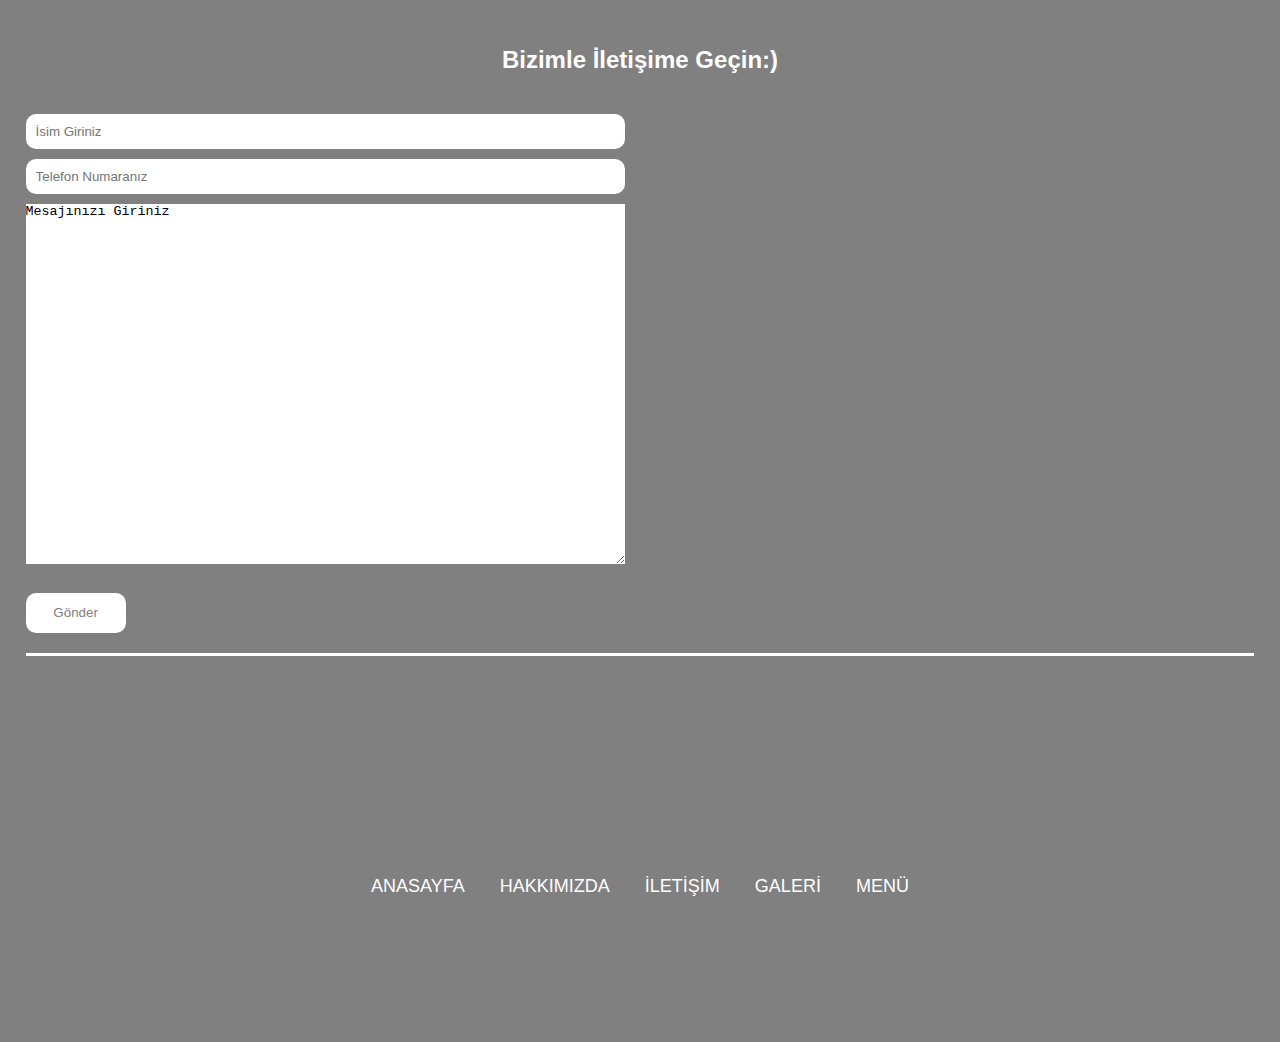
<file: iletisim.html>
<!DOCTYPE html>
<html lang="en">
<head>
    <meta charset="UTF-8">
    <meta name="viewport" content="width=device-width, initial-scale=1.0">
    <title>İletişim</title>
     <!-- !FONTAWESOME CDN -->
     <link rel="stylesheet" href="https://cdnjs.cloudflare.com/ajax/libs/font-awesome/6.4.2/css/all.min.css" integrity="sha512-z3gLpd7yknf1YoNbCzqRKc4qyor8gaKU1qmn+CShxbuBusANI9QpRohGBreCFkKxLhei6S9CQXFEbbKuqLg0DA==" crossorigin="anonymous" referrerpolicy="no-referrer" />
     <!--! External css -->
     <link rel="stylesheet" href="style.css">
</head>
<body>
    <div class="container">
        <h2>Bizimle İletişime Geçin:)</h2>
        <div class="content">
            <div class="iletişim">
                <input type="text" placeholder="İsim Giriniz"><br>
                <input type="text" placeholder="Telefon Numaranız"><br>
                <textarea  name="" id="" cols="30" rows="24">Mesajınızı Giriniz</textarea>
            </div>
            <div class="adres">
                <iframe src="https://www.google.com/maps/embed?pb=!1m18!1m12!1m3!1d48125.977280844156!2d28.94439154248504!3d41.071755954676654!2m3!1f0!2f0!3f0!3m2!1i1024!2i768!4f13.1!3m3!1m2!1s0x14cab63f6f8193f1%3A0x36c864a929a1018c!2zQmXFn2lrdGHFny_EsHN0YW5idWw!5e0!3m2!1str!2str!4v1692519003262!5m2!1str!2str" width="600" height="460" style="border:0;" allowfullscreen="" loading="lazy" referrerpolicy="no-referrer-when-downgrade"></iframe>
            </div>
        </div>
        <button>Gönder</button>



         <!-- Footer Bölümü -->
       <section class="footer">
        <div class="icon">
            <a href="#">
                <i class="fa-brands fa-instagram"></i>
            </a>
            <a href="#">
                <i class="fa-brands fa-facebook"></i>
            </a>
            <a href="#">
                <i class="fa-brands fa-linkedin"></i>
            </a>
            <a href="#">
                <i class="fa-brands fa-twitter"></i>
            </a>
        </div>
        <ul class="list">
            <li>
                <a href="index.html">ANASAYFA</a>
            </li>
            <li>
                <a href="hakkimizda.html">HAKKIMIZDA</a>
            </li>
            <li>
                <a href="iletisim.html">İLETİŞİM</a>
            </li>
            <li>
                <a href="galeri.html">GALERİ</a>
            </li>
            <li>
                <a href="menu.html">MENÜ</a>
            </li>

        </ul>
       </section>
    </div>

    
</body>
</html>
</file>
<file: style.css>
*{
    margin: 0;
    padding: 0;
    box-sizing:border-box;
    border: none;
    text-decoration: none;

  /* Odak çerçevesini Kaldırır */
    /* outline: none; */
}

.logo img{
    height: 150px;
    transition: 0.5s all;
}
.logo img:hover{
    transform: scale(1.2);
}
.header{
    background-color:gray;
    display: flex;
    justify-content: space-between;
    align-items: center;
    padding: 0 6%;
    margin: 10px 0px;
    box-shadow: 0px 0px 16px -1px;
    position: sticky;
    top: 0;

}
body{
   
    background-color:gray;
    font-family: Poppins, sans-serif ;
}
/* Birinci bölüm */
.navbar {
    display: flex;
    justify-content: center;
}

.header .navbar a{
    margin: 0 10px;
    font-size: 20px;
    color: white;
    border-bottom: 1px solid transparent;
}
.header .navbar a:hover{
   border-color: white;
   /* padding-top: 5px; */
}



.navbar a {
    color: white;
    text-decoration: none;
    margin: 0 10px;
}


/* İkinci Bölüm */
.container{
    width:100%;
    background-color: gray;
    margin: auto;
    margin-top: 20px;
    margin-bottom: 20px;
    padding: 2%;
}
.content-1{
    display: flex;
    margin-top: 20px;
}
.content-1 img{
    width: 100%;
   
}
/* Üçüncü Bölüm ve Hakkımızda bölümü */

.content{
    display: flex;
    margin-top: 30px;

}
.foto-1{
    width: 25%;
    margin-right: 80px;

}
.foto-1 img{
    width: 100%;
    border-radius: 10px;
}
.text{
    width: 75%;
    font-size: 20px;
    
}


/* dördüncü bölüm */

h2{
    text-align: center;
    color: white;
    
}
p{
    color:whitesmoke;
}
.foto-2{
    display: flex;
  
 }

.foto{
    border: 1px solid gray;
    border-radius: 20px;
    width: 25%;
    margin-inline: 10px;
    transition:1.5s all;
    
}
.foto img{
    width: 100%;
    border-radius: 10px;
   
    }
/* .foto img:hover{
    transform: scale(.9);
} */


/*Galeri Bölümü  */

.foto-g{
    width: 50%;
    margin-inline: 50px;
}
.foto-g img{
    width: 100%;
    border-radius: 10px;
}


/* İletişim Bölümü */

.iletişim{
    width: 50%;
    margin-right: 30px;
    
   

}
.iletişim input{
     color:black;
     padding: 10px;
     border-radius:10px;
    

}


input,textarea{
    width: 100%;
    margin-top: 10px;
}
.adres{
    width: 50%;
}
iframe{
    width: 100%;
}
button{
    width: 100px;
    height: 40px;
    border-radius: 10px;
    background-color: white;
    color: grey;
    margin-top: 25px;
    border: none;
    transition: 0.7s all;
}
button:hover{
  transform: scale(0.9);
  background-color: rgb(10, 100, 10);
  color:white;
  border: 3px solid white;
}
/* Menü Bölümü */

.container-m {
    max-width:1200px;
    margin: 0 auto;
    background-color: gray;
}

.content-m {
    display: grid;
    grid-template-columns: repeat(8, 1fr);
    gap: 10px;
    margin-bottom: 20px;
}

.content-m img {
    width: 100%;
    height: auto;
}







/* Footer Bölümü */

.footer{
    margin-top: 20px;
    border-top: 3px solid white;
    padding: 100px 0px;
    background-color: gray;
}
.footer .icon{
    text-align: center;
    padding-bottom: 80px;
    color: white;
}
.footer .icon a{
    font-size: 35px;
    color: white;
    border: 1px solid gray;
    border-radius: 50%;
    width: 40px;
    height: 40px;
    text-align: center;
    margin: 0 8px;
    transition: 0.5s all;
    }
    .footer .icon a:hover{
     transform: scale(1.2);
    }
    .footer ul{
        text-align: center;
        margin-top: 0;
        padding: 0;
        list-style: none;
        font-size: 18px;
        margin-bottom: 0;
    }
    .footer ul li{
        display: inline-block;
        padding: 0 15px;
        transition: 0.5s all;

    }
    .footer ul li a{
        color: white;
        text-decoration: none;
        border-bottom: 1px solid transparent;
        
        }
        .footer ul li a:hover{
        border-color: white;
        padding-top: 10px;
         }
    

 /* Responsive Tasarım */

 @media screen and (max-width:1130px){
    .foto-1{
        width: 50%;
        margin-bottom: 20px;
    }
    .text{
        width: 50%;
    }

 }
 @media screen and (max-width:960px){
    /* ücüncü bölüm */
   .foto-1, .iletişim, .adres, .foto-g{
        width: 100%;
        margin-bottom: 20px;
    }
   
    .text{
        width: 100%;
    }
    
    .content{
        flex-direction: column;
    }
    
    /* Dördüncü bölüm */
    .foto-2{
        flex-direction: column;
    }
    .foto{
        
        width: 100%;
    }

    
    
    
    
 }
 @media screen and (max-width:802px){
    html{
        font-size: 55%;
    }
    .header{
        padding: 15px 20px;
}
 .logo img{
    height: 100px;
 }
 .header .navbar a{
    font-size: 18px;
 }
 .content-m {
    grid-template-columns: repeat(4, 1fr);
}

 }
 @media screen and (max-width:560px){
    .header{
        display: block;
        text-align: center;
        
    }
    .navbar {
        flex-direction: column;
        align-items: center;
    }
    
    .navbar a {
        margin: 10px 0;
    }

    
    .content-m {
        grid-template-columns: repeat(2, 1fr);
    }

    
}
@media screen and (max-width:330px){
    .content-m {
        grid-template-columns: repeat(1, 1fr);
    }
}
</file>
